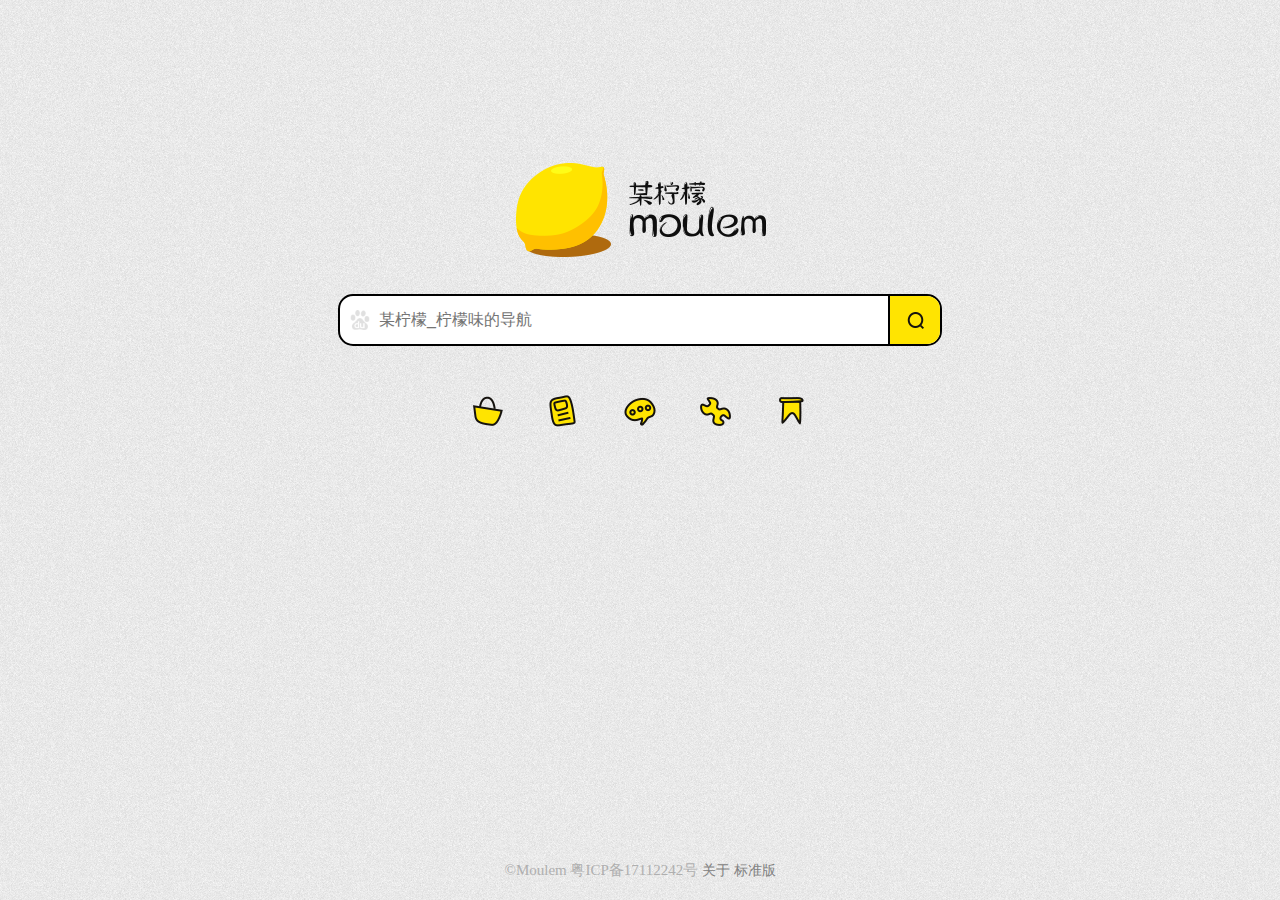
<file: T1/index.html>
<!doctype html>
<html>
<head>
<meta charset="UTF-8">
<title>某柠檬_柠檬味的导航 简约版</title>
<link rel="stylesheet" href="main.css" type="text/css" />
<script src="main.js"></script> 
<script src="body.js"></script>
<link rel="icon" href="image/logoLeft01.png" type="image/x-icon">
</head>

<body>
<div class="index">
  <div class="icon">
    <div id="lemon" class="iconl" onMouseOver="lemon_move()"></div>
    <div class="iconr"></div>
  </div>
  <div>
    <div class="search">
      <div onClick="enge_appear()" class="left"><img id="left_icon" class="left_icon" src="image/scbaidu.png" alt=""></div>
      <input id="text" onKeyUp="find()" placeholder="某柠檬_柠檬味的导航"/>
      <div class="right" id="btn" onClick="goto()"></div>
      <div onMouseleave="enge_disappear()" id="enge" class="enge" onmouse style="display: none;">
        <div onClick="change_enge(this)" class="scbaidu"><img class="icon_baidu" src="image/searchChoice/scbaidu.png"><span>百度</span></div>
        <div onClick="change_enge(this)" class="scsougou"><img class="icon_sougou" src="image/searchChoice/scsougou.png"><span>搜狗</span></div>
        <div onClick="change_enge(this)" class="scbing"><img class="icon_biyin" src="image/searchChoice/scbing.png"><span>必应</span></div>
        <div onClick="change_enge(this)" class="sc360"><img class="icon_360" src="image/searchChoice/sc360.png"><span>360搜索</span></div>
        <div onClick="change_enge(this)" class="sccili"><img class="icon_cili" src="image/searchChoice/sccili.png"><span>磁力搜索</span></div>
        <div onClick="change_enge(this)" class="scgoogle"><img class="icon_Google" src="image/searchChoice/scgoogle.png"><span>Google</span></div>
        <div onClick="change_enge(this)" class="scyingyin"><img class="icon_yinshi" src="image/searchChoice/scyingyin.png"><span>影视搜索</span></div>
      </div>
    </div>
    <div class="result">
      <ul id="list">
      </ul>
    </div>
  </div>
  <div>
    <div class="nav">
      <div onMouseMove="little_appear(this)" class="buy"></div>
      <div class="news"></div>
      <div class="forum"></div>
      <div class="tool"></div>
      <div class="favorites"></div>
    </div>
  </div>
  <div id="little_icon" class="little_icon" style="display: none;"> <a target="_blank" class="little1" href="#"><img class="little_icon1" src="image/little_icon/baidufanyi.png" alt=""></a> <a target="_blank" class="little2" href="#"><img class="little_icon2" src="image/little_icon/baidufanyi.png" alt=""></a> <a target="_blank" class="little3" href="#"><img class="little_icon3" src="image/little_icon/baidufanyi.png" alt=""></a> <a target="_blank" class="little4" href="#"><img class="little_icon4" src="image/little_icon/baidufanyi.png" alt=""></a> <a target="_blank" class="little5" href="#"><img class="little_icon5" src="image/little_icon/baidufanyi.png" alt=""></a> <a target="_blank" class="little6" href="#"><img class="little_icon6" src="image/little_icon/baidufanyi.png" alt=""></a> </div>
</div>
<div class="bottom"> <span>©Moulem  粤ICP备17112242号</span> <a href="about/index.html"> 关于 </a> <a href="nav/index.html">标准版</a> </div>
</body>
</html>
</file>
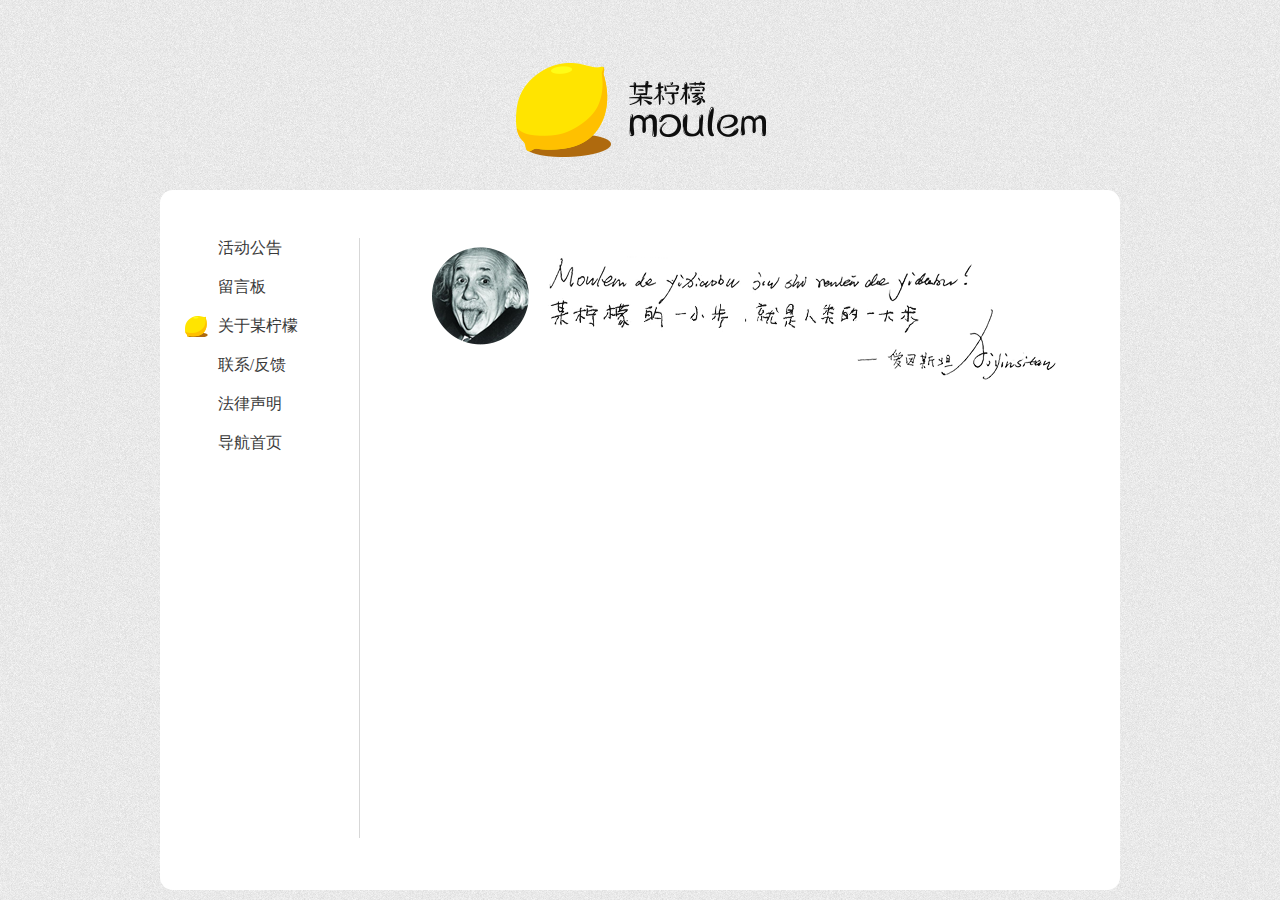
<file: T1/about/index.html>
<!doctype html>
<html>
<head>
<meta charset="UTF-8">
<title>关于_某柠檬</title>
<script src="main.js"></script>
<link rel="stylesheet" type="text/css" href="main.css">
<link rel="icon" type="image/x-icon" href="image/logoLeft01.png">
</head>

<body>
<div class="index">
  <div class="icon">
    <div id="lemon" class="iconl" onMouseOver="lemon_move()"></div>
    <div class="iconr"></div>
  </div>
  <div class="content">
    <div class="left"> <a>活动公告</a> <a>留言板</a> <a class="logo">关于某柠檬</a> <a>联系/反馈</a> <a>法律声明</a> <a>导航首页</a> </div>
    <div class="right">
      <div class="text"> </div>
    </div>
  </div>
</div>
</body>
</html>
</file>
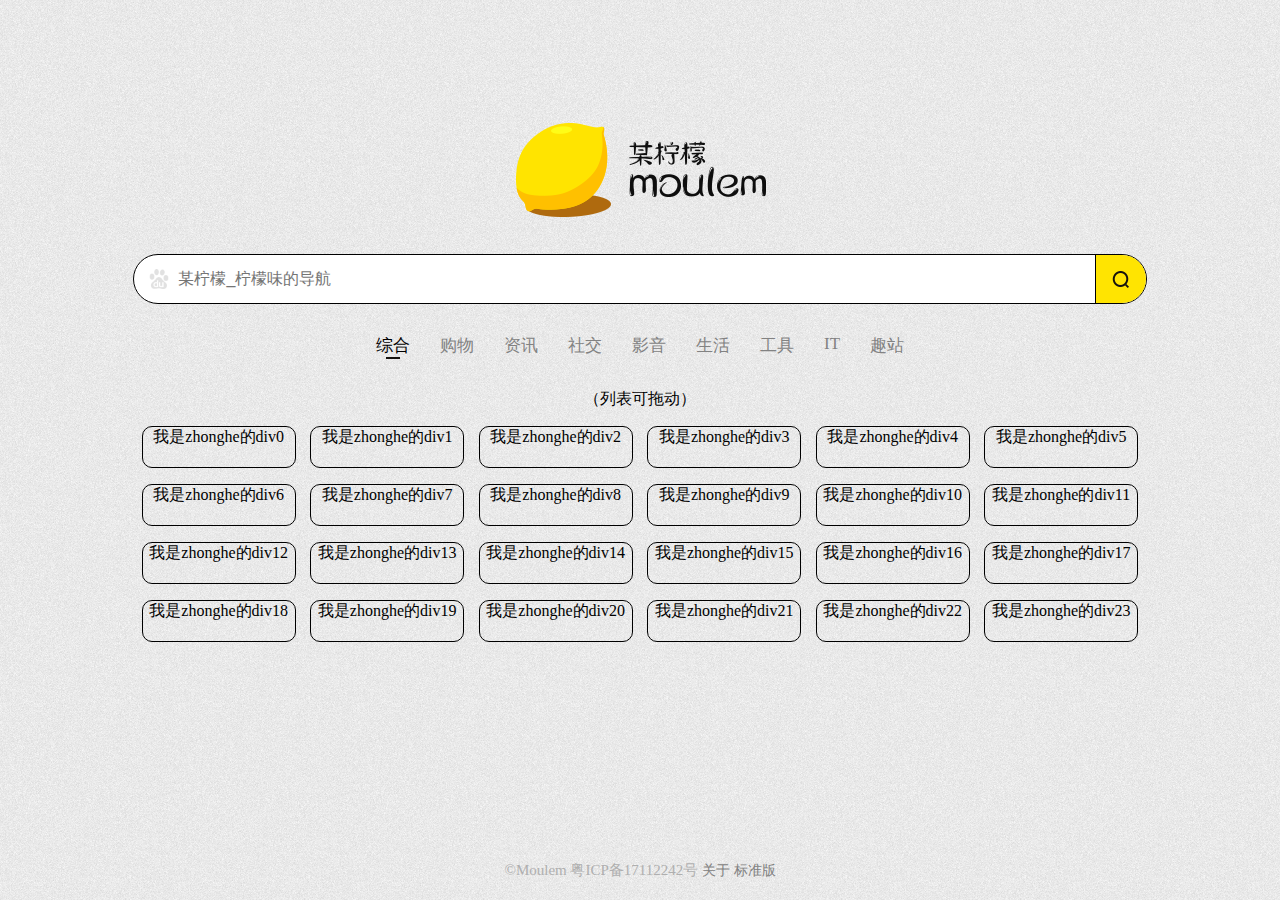
<file: T1/nav/index.html>
<!doctype html>
<html>
<head>
<meta charset="UTF-8">
<title>某柠檬_柠檬味的导航</title>
<link rel="stylesheet" href="main.css" type="text/css" />
<link rel="icon" type="image/x-icon" href="image/logoLeft01.png">
</head>

<body>
<div class="index">
  <div class="icon">
    <div id="lemon" class="iconl" onMouseOver="lemon_move()"></div>
    <div class="iconr"></div>
  </div>
  <div>
    <div class="search">
      <div onClick="enge_appear()" class="left"><img id="left_icon" class="left_icon" src="image/scbaidu.png" alt=""></div>
      <input id="text" onKeyUp="find()" placeholder="某柠檬_柠檬味的导航"/>
      <div class="right" id="btn" onClick="goto()"></div>
      <div onMouseleave="enge_disappear()" id="enge" class="enge" onmouse style="display: none;">
        <div onClick="change_enge(this)" class="scbaidu"><img class="icon_baidu" src="image/searchChoice/scbaidu.png"><span>百度</span></div>
        <div onClick="change_enge(this)" class="scsougou"><img class="icon_sougou" src="image/searchChoice/scsougou.png"><span>搜狗</span></div>
        <div onClick="change_enge(this)" class="scbing"><img class="icon_biyin" src="image/searchChoice/scbing.png"><span>必应</span></div>
        <div onClick="change_enge(this)" class="sc360"><img class="icon_360" src="image/searchChoice/sc360.png"><span>360搜索</span></div>
        <div onClick="change_enge(this)" class="sccili"><img class="icon_cili" src="image/searchChoice/sccili.png"><span>磁力搜索</span></div>
        <div onClick="change_enge(this)" class="scgoogle"><img class="icon_Google" src="image/searchChoice/scgoogle.png"><span>Google</span></div>
        <div onClick="change_enge(this)" class="scyingyin"><img class="icon_yinshi" src="image/searchChoice/scyingyin.png"><span>影视搜索</span></div>
      </div>
    </div>
    <div class="result">
      <ul id="list">
      </ul>
    </div>
  </div>
  <div>
    <div id="nav" class="nav">
      <div onclick="little_appear(this)" id="zhonghe" class="zhonghe"><span>综合</span></div>
      <div onclick="little_appear(this)" class="gouwu"><span>购物</span></div>
      <div onclick="little_appear(this)" class="zhixun"><span>资讯</span></div>
      <div onclick="little_appear(this)" class="sejiao"><span>社交</span></div>
      <div onclick="little_appear(this)" class="yingyin"><span>影音</span></div>
      <div onclick="little_appear(this)" class="shenhuo"><span>生活</span></div>
      <div onclick="little_appear(this)" class="gongju"><span>工具</span></div>
      <div onclick="little_appear(this)" class="IT"><span>IT</span></div>
      <div onclick="little_appear(this)" class="quzan"><span>趣站</span></div>
    </div>
  </div>
		（列表可拖动）
  <div id="menu" class="menu"> </div>
</div>
<div class="bottom"> <span>©Moulem  粤ICP备17112242号</span> <a href="#"> 关于 </a> <a href="#">标准版</a> </div>
</body>
<script src="drag.js" type="text/javascript"></script>
<script src="main.js" type="text/javascript"></script> 
<script src="body.js" type="text/javascript"></script>
</html>
</file>
<file: T1/main.css>
@charset "UTF-8";
/* CSS Document */
body {
  background-image: url("image/bg.png");
  background-repeat: repeat;
  text-align: center;
}
body .index {
  position: relative;
  margin: auto;
  text-align: center;
  margin-top: 160px;
}
.icon .iconl {
  display: inline-block;
  width: 100px;
  height: 100px;
  background-image: url("image/logoLeft.png");
  background-repeat: no-repeat;
  background-position: center top;
}
.icon .iconr {
  display: inline-block;
  width: 139px;
  height: 56px;
  margin-left: 10px;
  margin-bottom: 23px;
  background-image: url("image/logoRight.png");
  background-repeat: no-repeat;
  background-position: top center;
}
div .search {
  width: 600px;
  height: 48px;
  background-color: white;
  background-repeat: no-repeat;
  background-position: 565px;
  border: solid #000000 2px;
  border-radius: 15px;
  margin: auto;
  margin-top: 30px;
  overflow: hidden;
}
div .search .right {
  background-image: url("image/searchBtn.png");
  background-repeat: no-repeat;
  background-position: center;
  border-left-style: solid;
  border-left-width: 2px;
  display: inline-block;
  height: 100%;
  width: 50px;
  background-color: #FFE401;
  float: right;
  margin: 0px;
}
div .search input {
  border: none;
  float: left;
  display: inline-block;
  height: 48px;
  width: 506px;
  position: relative;
  padding: 0px;
  margin: 0px;
  margin-left: 9px;
  font-size: 16px;
  outline: none;
}
div .search .left {
  display: inline-block;
  float: left;
  background-repeat: no-repeat;
  background-size: contain;
  background-position: center center;
  width: 20px;
  height: 20px;
  margin-top: 14px;
  margin-bottom: 14px;
  margin-left: 10px;
  position: relative;
}
div .search .left img {
  width: 100%;
  height: 100%;
  filter: grayscale();
  opacity: 0.2;
  cursor: pointer;
}
div .search .left img:hover {
  filter: none;
  opacity: 1;
}
div .nav {
  width: 380px;
  height: 72px;
  margin: auto;
  margin-top: 27px;
}
div .nav div {
  float: left;
  width: 32px;
  height: 32px;
  margin: 22px;
  transition: transform 1s;
}
div .nav div:hover {
  transform: rotate(360deg);
  transition: transform 0.6s;
}
div .nav .buy {
  background-image: url("image/nac/buy.png");
}
div .nav .news {
  background-image: url("image/nac/news.png");
}
div .nav .forum {
  background-image: url("image/nac/forum.png");
}
div .nav .tool {
  background-image: url("image/nac/tool.png");
}
div .nav .favorites {
  background-image: url("image/nac/favorites.png");
}
.bottom {
  position: absolute;
  left: 0;
  right: 0;
  bottom: 20px;
  width: auto;
  height: auto;
  text-align: center;
  font-size: 15px;
  color: #afafaf;
}
.bottom a {
  font-size: 14px;
  text-decoration: none;
  color: gray;
}
.index .search .enge {
  background-color: white;
  position: absolute;
  top: 180px;
  text-align: left;
  color: #565656;
  border: solid #A8A8A8 1px;
  border-radius: 10px;
  overflow: hidden;
}
.index .search .enge div {
  display: block;
  width: 120px;
  height: 20px;
  padding: 5px;
  font-size: 17px;
  line-height: 0px;
  cursor: pointer;
}
.index .search .enge span {
  float: left;
  line-height: 20px;
}
.index .search .enge img {
  float: left;
  display: inline-block;
  margin-right: 10px;
  width: 20px;
  height: 20px;
}
.index .search .enge div:hover {
  background-color: #E6E6E6;
}
.index .little_icon {
  text-align: center;
  width: 600px;
  height: auto;
  margin: auto;
  margin-top: 10px;
}
.index .little_icon a img {
  width: 30px;
  height: 30px;
  margin-left: 30px;
  margin-right: 30px;
}
.result {
  position: relative;
  padding: 0px;
  width: 530px;
  margin: auto;
  height: auto;
}
#list {
  height: auto;
  background-color: white;
  border: 1px solid #ccc;
  display: none;
  position: absolute;
  right: 16px;
  margin: auto;
  border-bottom-left-radius: 10px;
  border-bottom-right-radius: 10px;
  padding: 0px;
  width: 530px;
  max-height: 270px;
  overflow: hidden;
  z-index: 0;
}
ul li {
  text-align: left;
  background-color: white;
  width: 530px;
  height: 30px;
  line-height: 30px;
  text-indent: 10px;
  font-size: 16px;
  list-style: none;
  color: #000;
  cursor: pointer;
}
ul li a {
  text-decoration: none;
  display: block;
  width: 100%;
  height: 100%;
  color: #000;
  cursor: pointer;
}
ul li:hover {
  display: block;
  background: #ccc;
  color: #fff;
}
</file>
<file: T1/about/main.css>
@charset "UTF-8";
/* CSS Document */
body {
  background-image: url("image/bg.png");
  background-repeat: repeat;
  text-align: center;
}
body .index {
  position: relative;
  margin: auto;
  text-align: center;
  margin-top: 60px;
}
.icon .iconl {
  display: inline-block;
  width: 100px;
  height: 100px;
  background-image: url("image/logoLeft.png");
  background-repeat: no-repeat;
  background-position: center top;
}
.icon .iconr {
  display: inline-block;
  width: 139px;
  height: 56px;
  margin-left: 10px;
  margin-bottom: 23px;
  background-image: url("image/logoRight.png");
  background-repeat: no-repeat;
  background-position: top center;
}
.index .content {
  display: flex;
  justify-content: center;
  overflow: hidden;
  background-color: white;
  border-radius: 1vw;
  width: 76%;
  height: 700px;
  margin: auto;
  margin-top: 2vw;
}
.index .content .left {
  width: 21%;
  height: 600px;
  margin-top: 5%;
  border-right-style: solid;
  border-right-width: 1px;
  border-right-color: #D7D7D7;
}
.index .content .left a {
  display: block;
  text-align: left;
  padding-left: 58px;
  margin-bottom: 18px;
  font-size: 16px;
  color: #3A3A3A;
  cursor: pointer;
}
.index .content .left a:hover {
  color: #000;
}
.index .content .left .logo {
  background-image: url("image/logo25px.png");
  background-position: 25px center;
  background-repeat: no-repeat;
}
.index .content .right {
  width: 80%;
  height: 100px;
  margin-top: 5%;
}
.index .content .right .text {
  width: 100%;
  height: 300px;
  background-image: url("image/aiyinsitansay.png");
  background-repeat: no-repeat;
  background-position: center top;
}
</file>
<file: T1/nav/main.css>
@charset "UTF-8";
/* CSS Document */
body {
  background-image: url("image/bg.png");
  background-repeat: repeat;
  text-align: center;
}
body .index {
  position: relative;
  margin: auto;
  text-align: center;
  margin-top: 120px;
}
.icon .iconl {
  display: inline-block;
  width: 100px;
  height: 100px;
  background-image: url("image/logoLeft.png");
  background-repeat: no-repeat;
  background-position: center top;
}
.icon .iconr {
  display: inline-block;
  width: 139px;
  height: 56px;
  margin-left: 10px;
  margin-bottom: 23px;
  background-image: url("image/logoRight.png");
  background-repeat: no-repeat;
  background-position: top center;
}
div .search {
  width: 80%;
  height: 48px;
  background-color: white;
  background-repeat: no-repeat;
  background-position: 565px;
  border: solid #000000 1px;
  border-radius: 30px;
  margin: auto;
  margin-top: 30px;
  overflow: hidden;
}
div .search .right {
  background-image: url("image/searchBtn.png");
  background-repeat: no-repeat;
  background-position: center;
  border-left-style: solid;
  border-left-width: 1px;
  display: inline-block;
  height: 100%;
  width: 50px;
  background-color: #FFE401;
  float: right;
  margin: 0px;
  cursor: pointer;
}
div .search input {
  border: none;
  float: left;
  display: inline-block;
  height: 48px;
  width: 506px;
  position: relative;
  padding: 0px;
  margin: 0px;
  margin-left: 9px;
  font-size: 16px;
  outline: none;
}
div .search .left {
  display: inline-block;
  float: left;
  background-repeat: no-repeat;
  background-size: contain;
  background-position: center center;
  width: 20px;
  height: 20px;
  margin-top: 14px;
  margin-bottom: 14px;
  margin-left: 15px;
  position: relative;
}
div .search .left img {
  width: 100%;
  height: 100%;
  filter: grayscale();
  opacity: 0.2;
  cursor: pointer;
}
div .search .left img:hover {
  filter: none;
  opacity: 1;
}
div .zhonghe {
  color: #000;
  background-image: url("image/hNavGrayLine.png");
}
.nav {
  display: flex;
  width: 80%;
  flex-direction: row;
  justify-content: center;
  margin: 30px auto;
  font-size: 17px;
}
.nav div {
  padding-bottom: 2px;
  background-repeat: no-repeat;
  background-position: center bottom;
  color: #828282;
}
div .nav div span {
  width: 32px;
  height: 32px;
  padding: 15px;
  transition: transform 1s;
  cursor: pointer;
}
.bottom {
  position: absolute;
  left: 0;
  right: 0;
  bottom: 20px;
  width: auto;
  height: auto;
  text-align: center;
  font-size: 15px;
  color: #afafaf;
}
.bottom a {
  font-size: 14px;
  text-decoration: none;
  color: gray;
}
.index .search .enge {
  background-color: white;
  position: absolute;
  top: 180px;
  text-align: left;
  color: #565656;
  border: solid #A8A8A8 1px;
  border-radius: 10px;
  overflow: hidden;
}
.index .search .enge div {
  display: block;
  width: 120px;
  height: 20px;
  padding: 5px;
  font-size: 17px;
  line-height: 0px;
  cursor: pointer;
}
.index .search .enge span {
  float: left;
  line-height: 20px;
}
.index .search .enge img {
  float: left;
  display: inline-block;
  margin-right: 10px;
  width: 20px;
  height: 20px;
}
.index .search .enge div:hover {
  background-color: #E6E6E6;
}
.index .little_icon {
  text-align: center;
  width: 600px;
  height: auto;
  margin: auto;
  margin-top: 10px;
}
.index .little_icon a img {
  width: 30px;
  height: 30px;
  margin-left: 30px;
  margin-right: 30px;
}
.result {
  position: relative;
  padding: 0px;
  width: 75%;
  margin: auto;
  height: auto;
}
.menu {
  display: flex;
  flex-wrap: wrap;
  justify-content: space-evenly;
  width: 80%;
  margin: auto;
}
.item {
  width: 15%;
  margin: auto;
  margin-top: 16px;
  height: 40px;
  border: 1px solid #000;
  border-radius: 10px;
}
.item:hover {
  box-shadow: 2px 2px 2px #888888;
}
#list {
  height: auto;
  background-color: white;
  border: 1px solid #ccc;
  display: none;
  position: absolute;
  right: 18px;
  margin: auto;
  border-bottom-left-radius: 10px;
  border-bottom-right-radius: 10px;
  padding: 0px;
  width: 100%;
  max-height: 270px;
  overflow: hidden;
  z-index: 0;
}
ul li {
  text-align: left;
  background-color: white;
  width: 530px;
  height: 30px;
  line-height: 30px;
  text-indent: 10px;
  font-size: 16px;
  list-style: none;
  color: #000;
  cursor: pointer;
}
ul li a {
  text-decoration: none;
  display: block;
  width: 100%;
  height: 100%;
  color: #000;
  cursor: pointer;
}
ul li:hover {
  display: block;
  background: #ccc;
  color: #fff;
}
</file>
